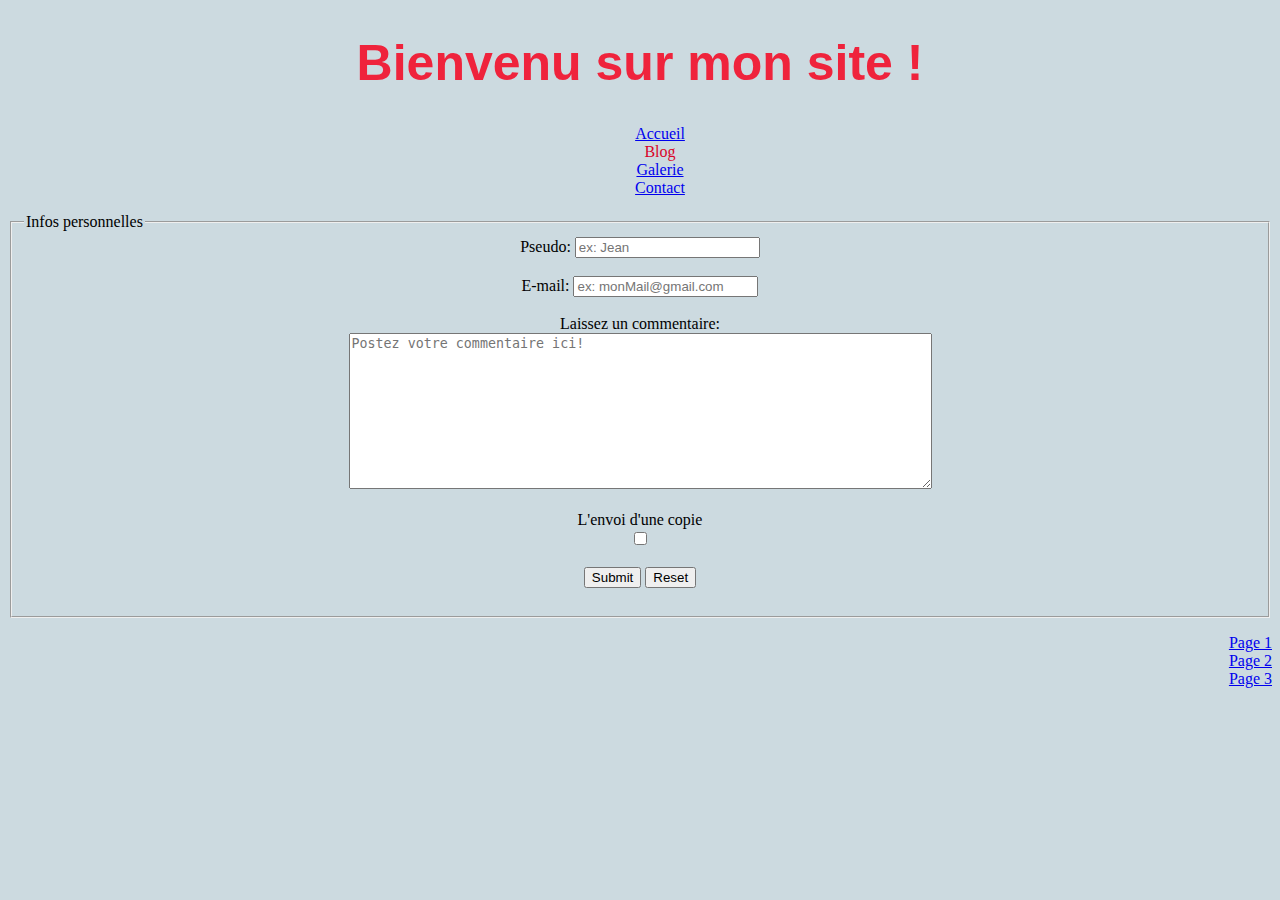
<file: contact.html>
<!DOCTYPE html>
<html lang="en">
<head>
    <meta charset="UTF-8">
    <meta http-equiv="X-UA-Compatible" content="IE=edge">
    <meta name="viewport" content="width=device-width, initial-scale=1.0">
    <title>contact</title>
    <link rel="stylesheet" href="fus.css">
    <style>
        ul{
            list-style-type: none;
        }
    </style>
</head>
<body>
    <header class="page-header">
        <h1>Bienvenu sur mon site !</h1>
        <ul>
            <li><a href="index.html">Accueil</a></li>
            <li><a>Blog</a></li>
            <li><a href="rien">Galerie</a></li>
            <li><a href="contact.html">Contact</a></li>
        </ul>
    </header>
        <form method="post">
            <fieldset>
                <legend>Infos personnelles</legend>
                <div id="nom1">
                    <label for="name">Pseudo:</label>
                    <input type="text" name="name" placeholder="ex: Jean" maxlength="20" minlength="2">
                </div><br>
                <div id="mail2">
                    <label for="e-mail">E-mail:</label>
                    <input type="text" name="e-mail" placeholder="ex: monMail@gmail.com">
                </div><br>
                <div id="chtxt3">
                    <label for="commentaire">Laissez un commentaire:</label><br>
                    <textarea placeholder="Postez votre commentaire ici!" maxlength="600" cols="70" rows="10"></textarea><br>
                </div><br>
                <div id="case4">
                    <legend>L'envoi d'une copie</legend>
                    <input type="checkbox">
                </div><br>
                <div id="boutons5">
                    <input type="button" value="Submit">
                    <input type="button" value="Reset">
                </div><br>
            </fieldset>
        </form>
    <footer>
        <ul>
            <li><a href="fictif">Page 1</a></li>
            <li><a href="fictif">Page 2</a></li>
            <li><a href="fictif">Page 3</a></li>
        </ul>
    </footer>
</body>
</html>
</file>
<file: fus.css>
body{
    background-color: #CCDAE0;
}

header{
    text-align: center;
    font-variant: center;
    margin : auto;
    width: 600px;
}

#banner{
    width: 800px;
    height: 200px;
}

h1{
    text-align: center;
    color:  #EF233C;
    font-size: 50px;
    font-family: Impact, Haettenschweiler, 'Arial Narrow Bold', sans-serif;
    font-weight: bolder;
}

h3{
    color:  #2B2D42;
    font-size: 40px;
    font-weight: 900;
    text-decoration: dotted 10px;
}

section{
    border: solid 1px black;
}

img{
    border: solid 2px  #8D99AE;
}

div{
    text-align: center;
}

footer{
    text-align: end;
}

ul:visited{
    color: grey
    
}

ul{
    color: #D90429;
}
</file>
